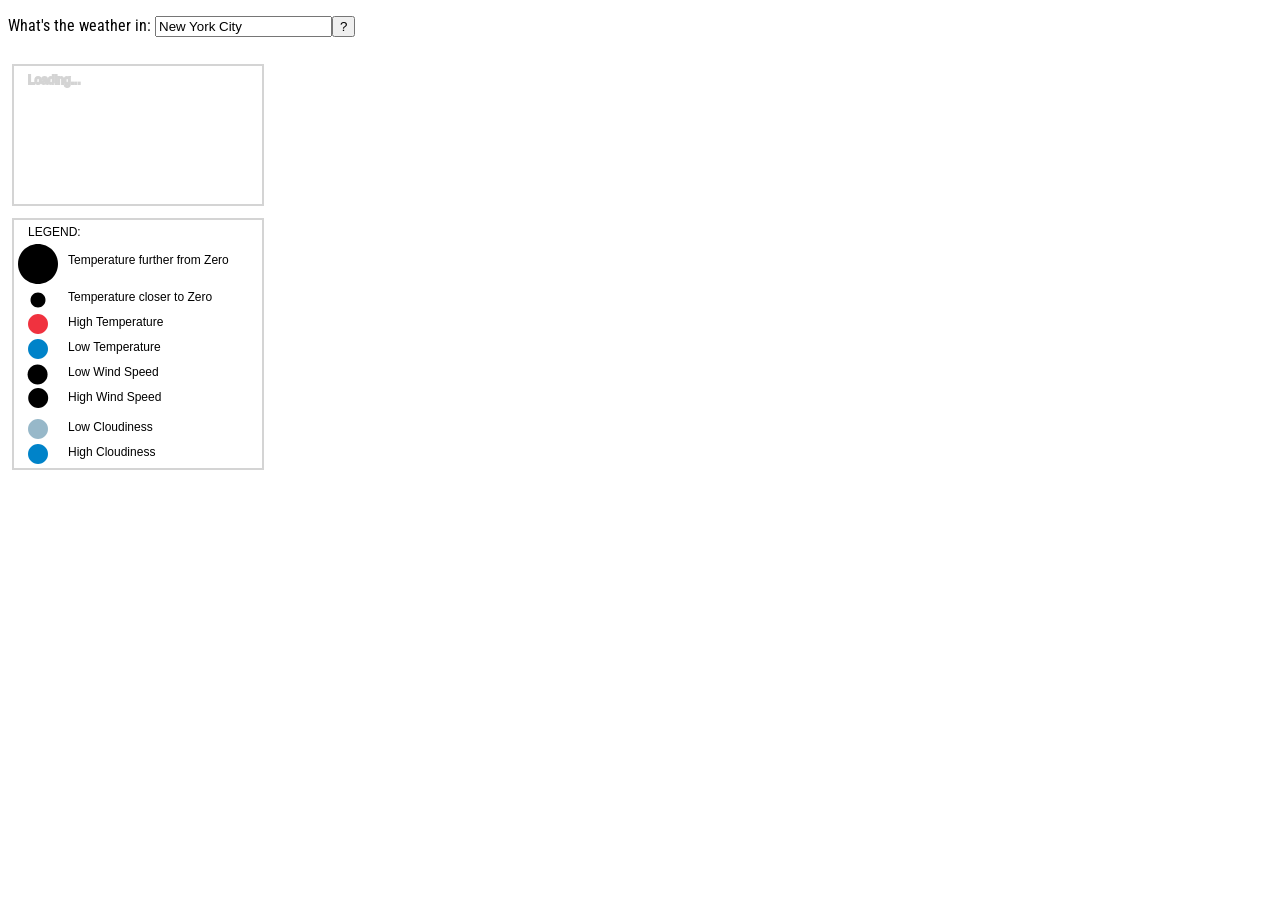
<file: index.html>
<!DOCTYPE html>
<html>
  <head>
    <title>API Exercise</title>

    <!-- Stylesheet link -->
    <link rel="stylesheet" type="text/css" href="css/site-specific.css">

    <!-- Google fonts code -->
    <link href="https://fonts.googleapis.com/css?family=Roboto+Condensed:300,400,700" rel="stylesheet">

    <!-- Loading p5.js library -->
    <script language="javascript" type="text/javascript" src="libraries/p5.js"></script>
      <script language="javascript" type="text/javascript" src="libraries/addons/p5.dom.js"></script>

    <!-- Link to p5 sketch file -->
    <script language="javascript" type="text/javascript" src="js/sketch.js"></script>
  </head>

  <body>
  <p>What's the weather in: <input id="city" value="New York City"></input><button id="submit">?</button></p>
  </body>
  <body>
    <div class="title">
      <h1></h1>
    </div>
  </body>
</html>
</file>
<file: css/site-specific.css>
body{
    font-family: 'Roboto Condensed', helvetica, sans-serif;
}

div.title{
    width: 100%;
    height: 100%;
    text-align: left;
}

h1{
  color: #000000;
    font-weight: 400;
    font-size: 2.5em;
    max-width: 800px;
    text-align: left;
    margin: 25px, 25px;
    margin-right: auto;
    margin-left: auto;
    margin-bottom: auto;
}

h2{
    text-align: left;
}

h3{
  font-size: 1.25em;
    font-weight: 300;
    max-width: 800px;
    text-align: left;
    margin-top: 5px;
    margin-right: auto;
    margin-left: auto;
    margin-bottom: auto;
}

div.bio{
    max-width: 800px;
    margin-top: 20px;
    margin-right: auto;
    margin-left: auto;
}

img.bioImage{
    width: 40%;
    margin: auto;
    display: block;
    text-align: left;
}

p.bioText{
    font-weight: 300;
    font-size: 1.05em;
    line-height: 130%;
}

p.bioText > a{
    color: #000000;
}

p.bioText > a:hover{
    background-color: #FFFF00; 
}

div.linkList{
    max-width: 800px;
    margin-top: 20px;
    margin-right: auto;
    margin-left: auto;
}

li.assignmentLink{
    font-weight: 300;
    font-size: 1.05em;
    line-height: 130%;
}

li.assignmentLink > a{
    color: #000000;
}

li.assignmentLink > a:hover{
    background-color: #FFFF00; 
}

ul:nth-of-type(2) {
  list-style-type: circle;
}
</file>
